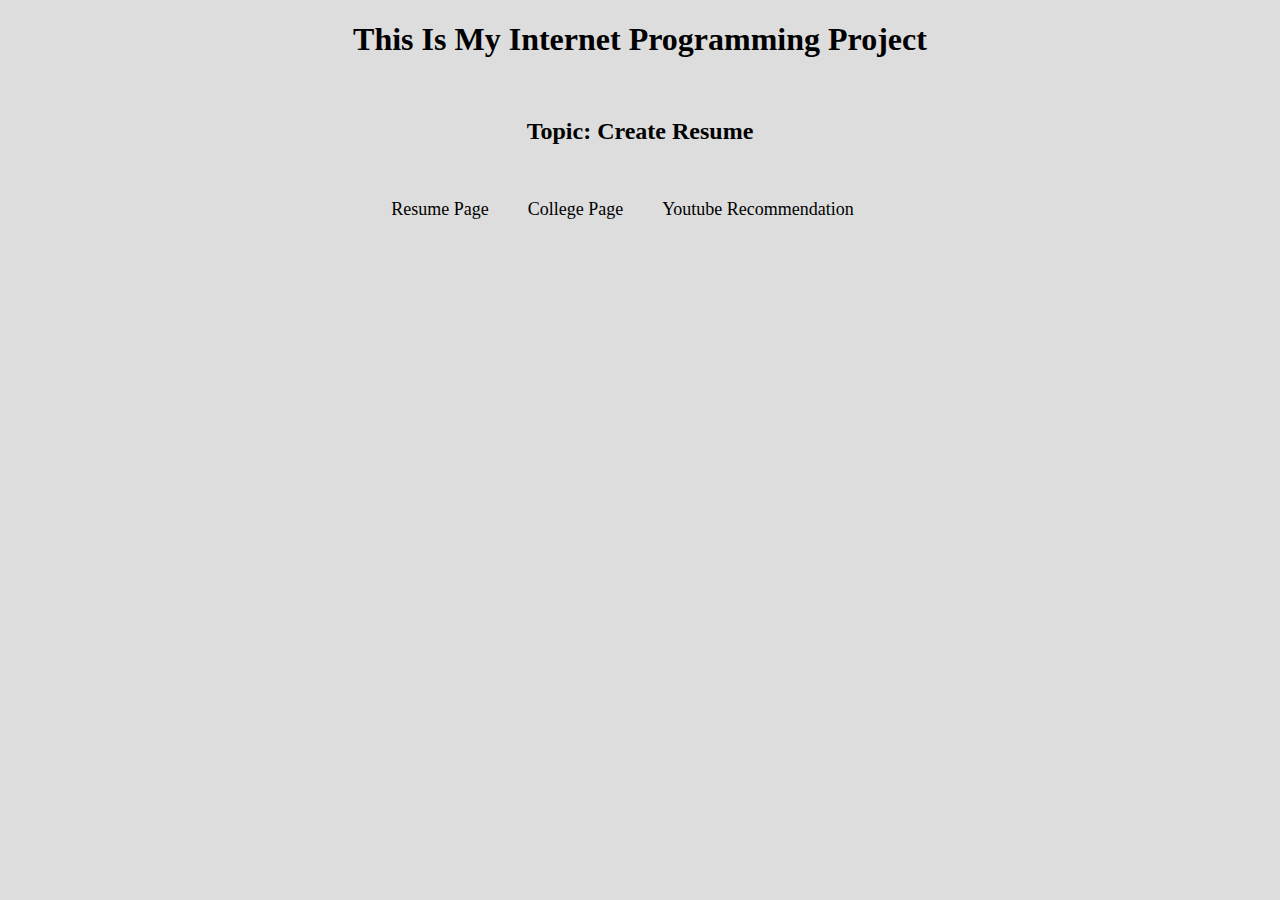
<file: index.html>
<!DOCTYPE html>
<html lang="en" dir="ltr">

<head>
  <meta charset="utf-8">
  <meta name="viewport" content="width=device-width, inital-scale=1.0">
  <title>first Page</title>
  <link rel="shortcut icon" type="image/jpg" href="img/logo.jpg">
  <link rel="stylesheet" href="css/style.css">
</head>

<body>
  <h1>This Is My Internet Programming Project</h1> <br>
  <h2>Topic: Create Resume </h2> <br>
  <div class="navbar">
    <ul>
      <li><a href="resume.html">Resume Page</a></li>
      <li><a href="https://www.dmce.ac.in/">College Page</a></li>
      <li><a href="youtube.html">Youtube Recommendation</a></li>
    </ul>
  </div>
</body>

</html>
</file>
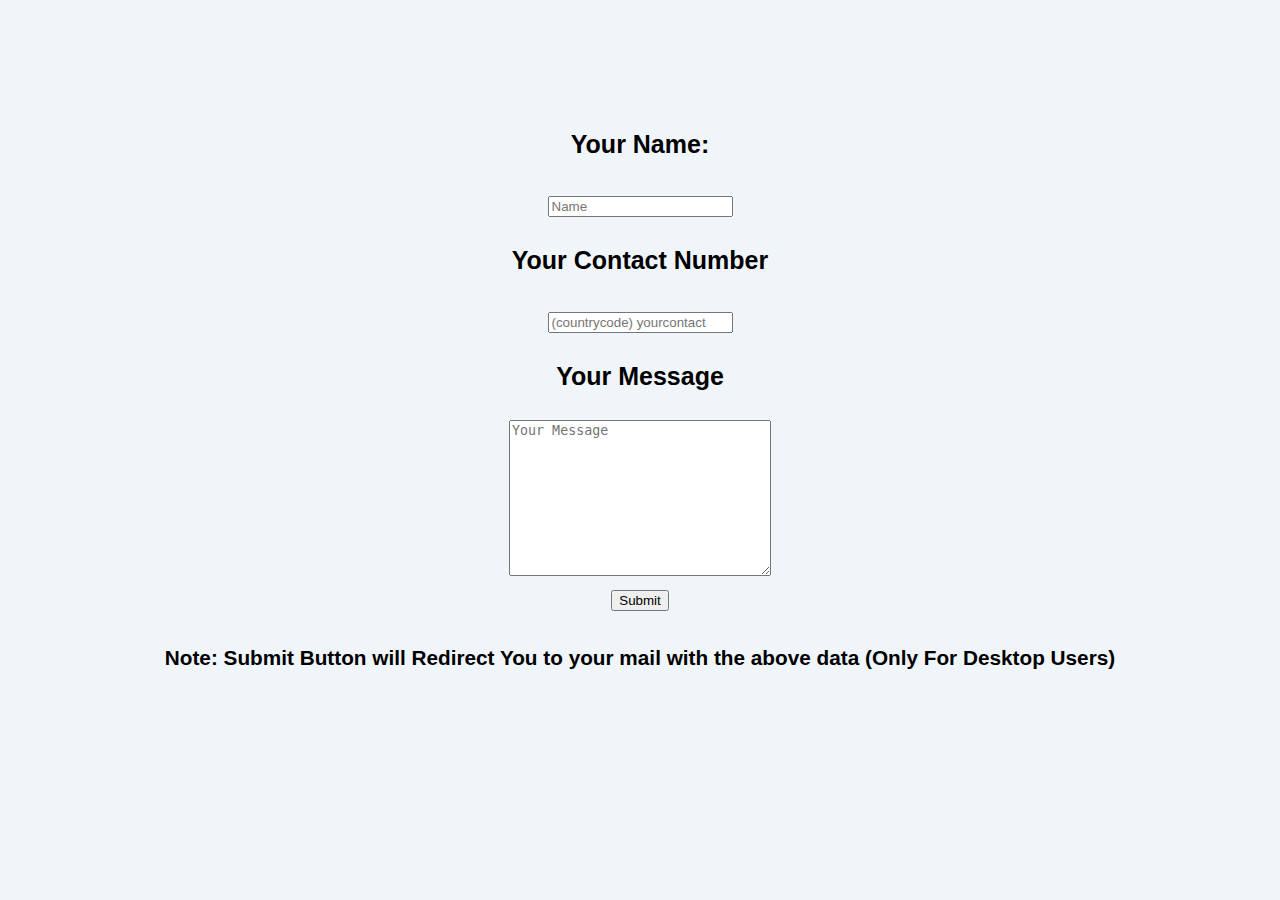
<file: contactme.html>
<!DOCTYPE html>
<html>
<head>
  <meta charset="UTF-8">
  <meta name="viewport" content="width=device-width, initial-scale=1.0">
  <meta http-equiv="X-UA-Compatible" content="ie=edge">
  <link rel="icon" href="img/contact.ico">
  <title>Contact Me</title>

  <style media="screen">
    body{
      background-color: #f0f5f9;
      text-align:center;
      margin-top: 130px;
      font-family: Arial;
      font-weight: bold;
      font-size: 25px;
    }

  </style>


</head>
<body>
  <form action="mailto:shrenikkarmokar@gmail.com" method="post" enctype="text/plain">
    <label for="">Your Name:</label><br><br>
    <input type="text" placeholder="Name" name= "Name "><br><br>
    <label for="">Your Contact Number</label><br><br>
    <input type="tel" placeholder="(countrycode) yourcontact"name="Contact Info " value=""><br><br>
    <label for="">Your Message</label><br><br>
    <textarea name="Your Message  " placeholder="Your Message" id="" cols="30" rows="10"></textarea><br>
    <input type="submit">
    <h5>Note: Submit Button will Redirect You to your mail with the above data (Only For Desktop Users) </h5>

  </form>
</body>
</html>
</file>
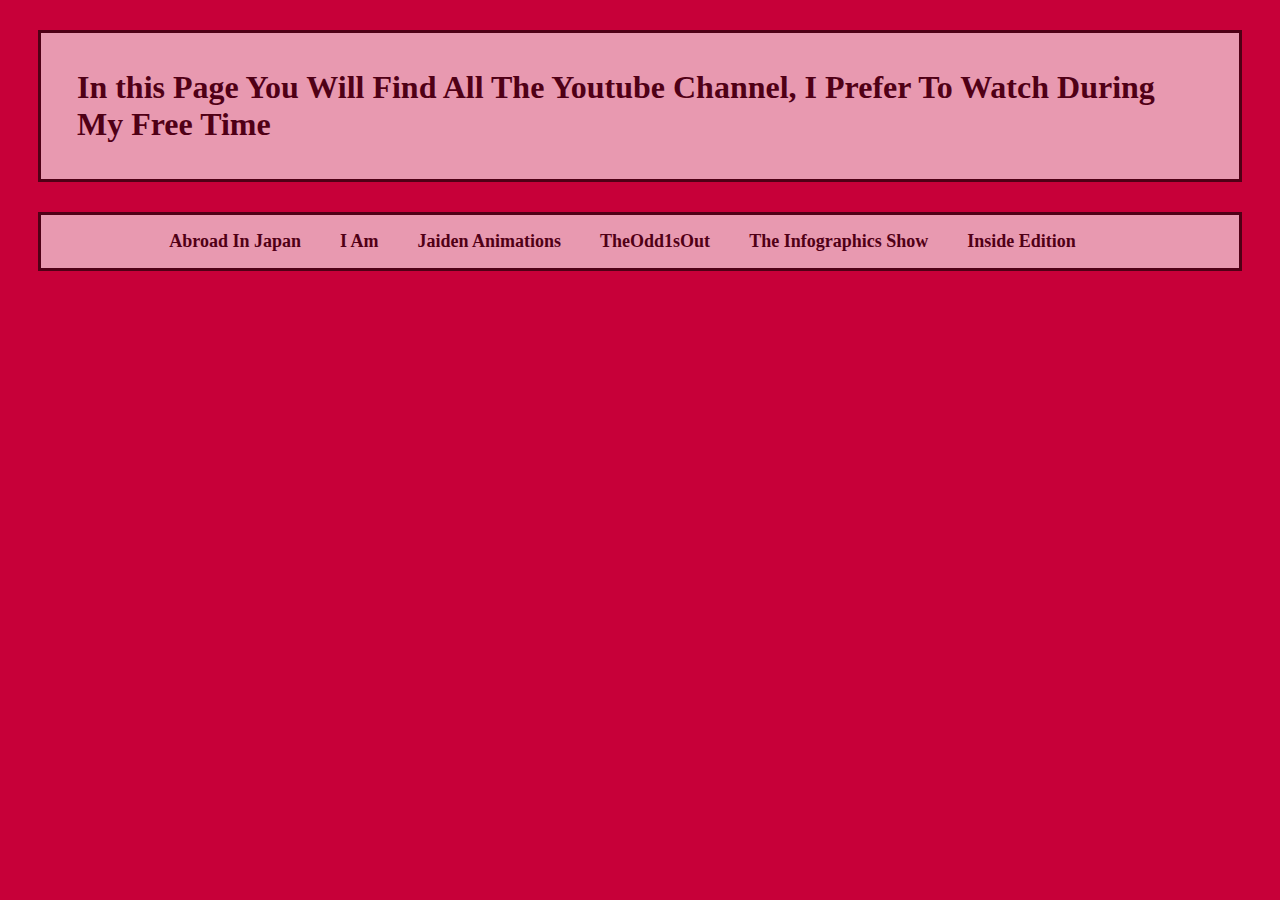
<file: youtube.html>
<!DOCTYPE html>
<html lang="en" dir="ltr">

<head>
  <meta charset="utf-8">
  <meta name="viewport" content="width=device-width, inital-scale=1.0">
  <title></title>
  <link rel="shortcut icon" type="image/jpg" href="img/logo1.jpg">
  <link rel="stylesheet" href="css/style1.css">
</head>

<body>
  <div class="transbox">
    <h1>In this Page You Will Find All The Youtube Channel, I Prefer To Watch During My Free Time</h1>
  </div>
  <div class="transbox2">

    <div class="navbar">
      <ul>
        <li><a href="https://www.abroadinjapan.com/">Abroad In Japan</a></li>
        <li><a href="https://www.youtube.com/channel/UCH5YmeRhiQZt9_5Eky3A2og">I Am</a></li>
        <li><a href="https://www.youtube.com/channel/UCGwu0nbY2wSkW8N-cghnLpA">Jaiden Animations</a></li>
        <li><a href="https://www.youtube.com/channel/UCo8bcnLyZH8tBIH9V1mLgqQ">TheOdd1sOut</a></li>
        <li><a href="https://www.youtube.com/channel/UCfdNM3NAhaBOXCafH7krzrA">The Infographics Show</a></li>
        <li><a href="https://www.youtube.com/channel/UC9k-yiEpRHMNVOnOi_aQK8w">Inside Edition</a></li>
        
      </ul>

    </div>

  </div>
</body>

</html>
</file>
<file: css/style.css>
body {
  background-color: #dddddd;
  background-repeat: no-repeat;
  background-size: 100%;
}

h1 {
  text-align: center;
}

h2 {
  text-align: center;
}

.navbar ul {
  padding: 0;
  list-style: none;
  text-align: center;
}

.navbar li {
  display: inline;
}

.navbar a {
  color: black;
  text-decoration: none;
  font-size: 18px;
  padding-right: 35px;
}

.navbar a:hover {
  transition: 1s;
  color: red;
  font-size: 25px;
  text-decoration: underline;
}

.navbar a:visited {
  color: green;
}

@media only screen and (max-width:768px) {
  .navbar li {
    display: block;
  }
}
</file>
<file: css/style1.css>
body {
  background-color: #c70039;
}

.transbox {
  margin: 30px;
  background-color: #ffffff;
  border: 3px solid black;
  opacity: 0.6;
}

.transbox h1 {
  margin: 3%;
  font-weight: bold;
  color: #000000;
}

.transbox2 {
  margin: 30px;
  background-color: #ffffff;
  border: 3px solid black;
  opacity: 0.6;
}

.navbar ul {
  padding: 0;
  list-style: none;
  text-align: center;
  font-weight: bold;
}

.navbar li {
  display: inline;
}

.navbar a {
  color: black;
  text-decoration: none;
  font-size: 18px;
  padding-right: 35px;
}

.navbar :hover {
  transition: 1s;
  color: red;
  font-size: 30px;
  text-decoration: underline;
  background-color: white;
}

@media only screen and (max-width:768px) {

  .navbar li {
    display: block;
  }
}
</file>
